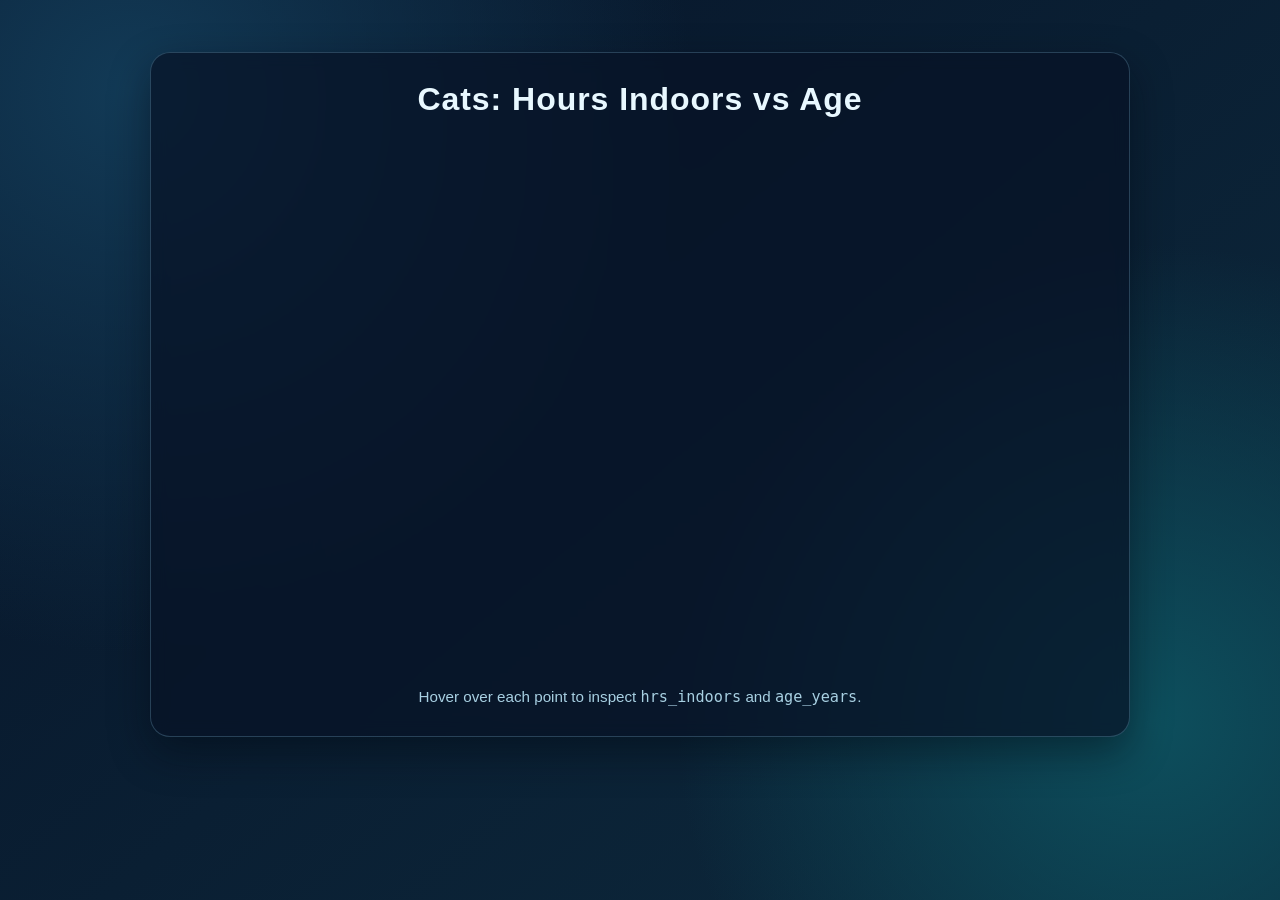
<file: Cats/index.html>
<!DOCTYPE html>
<html lang="en">
<head>
  <meta charset="UTF-8">
  <meta name="viewport" content="width=device-width, initial-scale=1.0">
  <title>Cats: Hours Indoors vs Age</title>
  <link rel="stylesheet" href="css/style.css">
  <script src="https://d3js.org/d3.v7.min.js"></script>
</head>
<body>
  <div class="container">
    <h1>Cats: Hours Indoors vs Age</h1>
    <div id="scatter"></div>
    <p class="note">Hover over each point to inspect <code>hrs_indoors</code> and <code>age_years</code>.</p>
  </div>
  <script src="js/scatter.js"></script>
</body>
</html>
</file>
<file: Cats/css/style.css>
:root {
  --bg-top: #071429;
  --bg-bottom: #0d2a3d;
  --panel: rgba(7, 19, 38, 0.72);
  --panel-border: rgba(154, 222, 255, 0.22);
  --text-main: #e8f6ff;
  --text-soft: #99bfd4;
  --grid: rgba(126, 196, 227, 0.18);
}

* {
  box-sizing: border-box;
}

body {
  font-family: 'Avenir Next', 'Trebuchet MS', 'Gill Sans', sans-serif;
  background: radial-gradient(circle at 10% 10%, #123a56 0%, transparent 40%),
              radial-gradient(circle at 90% 80%, #0d4f5d 0%, transparent 35%),
              linear-gradient(140deg, var(--bg-top), var(--bg-bottom));
  color: var(--text-main);
  margin: 0;
  min-height: 100vh;
  padding: 24px;
}

.container {
  max-width: 980px;
  margin: 28px auto;
  background: var(--panel);
  border: 1px solid var(--panel-border);
  border-radius: 20px;
  box-shadow: 0 16px 40px rgba(2, 9, 17, 0.45);
  backdrop-filter: blur(8px);
  padding: 28px 28px 30px;
}

h1 {
  text-align: center;
  letter-spacing: 0.03em;
  margin: 0 0 16px;
  font-size: clamp(1.5rem, 2.5vw, 2.2rem);
  color: #e8f8ff;
}

#scatter {
  width: 100%;
  min-height: 540px;
}

#scatter svg {
  width: 100%;
  height: auto;
  overflow: visible;
}

.axis text {
  fill: var(--text-soft);
  font-size: 0.92rem;
}

.axis-label {
  font-size: 1rem;
  fill: #c8e9ff;
  letter-spacing: 0.01em;
  font-weight: 600;
}

.axis-line {
  stroke: rgba(148, 209, 237, 0.36);
}

.grid-line {
  stroke: var(--grid);
  stroke-dasharray: 2 5;
}

.dot {
  stroke: rgba(188, 244, 255, 0.9);
  stroke-width: 1.4px;
  opacity: 0.95;
  cursor: pointer;
}

.tooltip {
  position: absolute;
  background: rgba(6, 17, 35, 0.94);
  color: #effbff;
  border: 1px solid rgba(151, 220, 255, 0.36);
  border-radius: 10px;
  padding: 9px 12px;
  pointer-events: none;
  font-size: 0.9rem;
  line-height: 1.4;
  box-shadow: 0 8px 26px rgba(0, 0, 0, 0.35);
  z-index: 10;
}

.load-error {
  color: #ffb7aa;
  text-align: center;
  font-weight: 600;
  margin-top: 28px;
}

.note {
  text-align: center;
  color: #a8d0e2;
  margin: 14px 0 0;
  font-size: 0.95rem;
}

@media (max-width: 680px) {
  body {
    padding: 10px;
  }

  .container {
    margin: 8px auto;
    padding: 18px 14px 20px;
    border-radius: 14px;
  }

  #scatter {
    min-height: 420px;
  }
}
</file>
